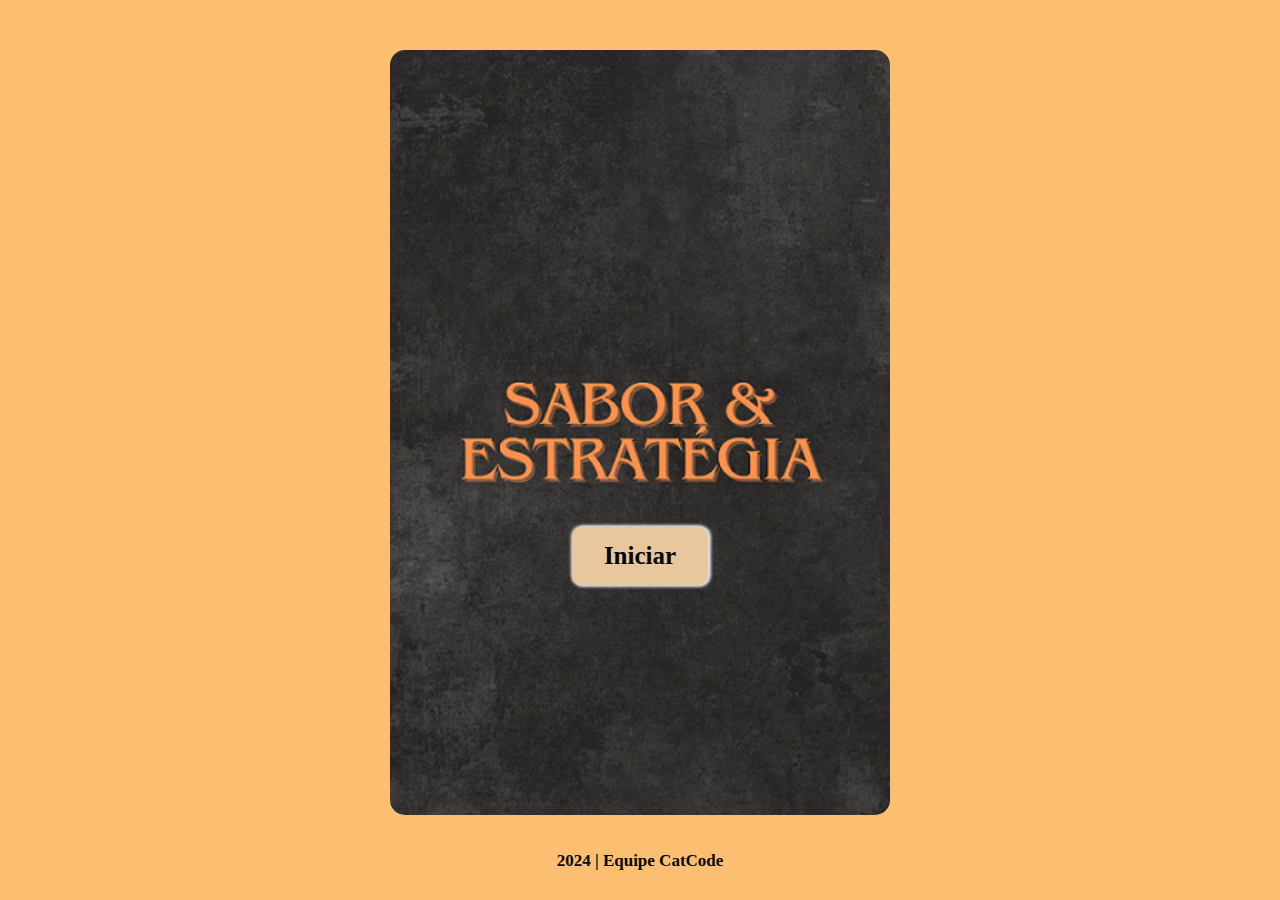
<file: index.html>
<!DOCTYPE html>
<html lang="pt-BR">
<head>
    <meta charset="UTF-8">
    <meta name="viewport" content="width=device-width, initial-scale=1.0">
    <link rel="shortcut icon" href="./assets/img/restaurante.png" type="image/png">
    <link rel="stylesheet" href="./assets/style2.css">
    <!-- <script src="culinaria_class.js"defer></script>
    <script src="culinaria_main.js"defer></script> -->
    <title>Sabor e Estratégia</title>
</head>
<body>
    <div class="texto">
        <h1></h1>
    </div>
        
    <div class="inicio">
        <a href="./index2.html" class="botao">Iniciar</a>
    </div>
    
       <br>
       <br>
<footer>
    <div class="equipe">
        2024 | Equipe CatCode 
    </div>
</footer>
</body>
</html>
</file>
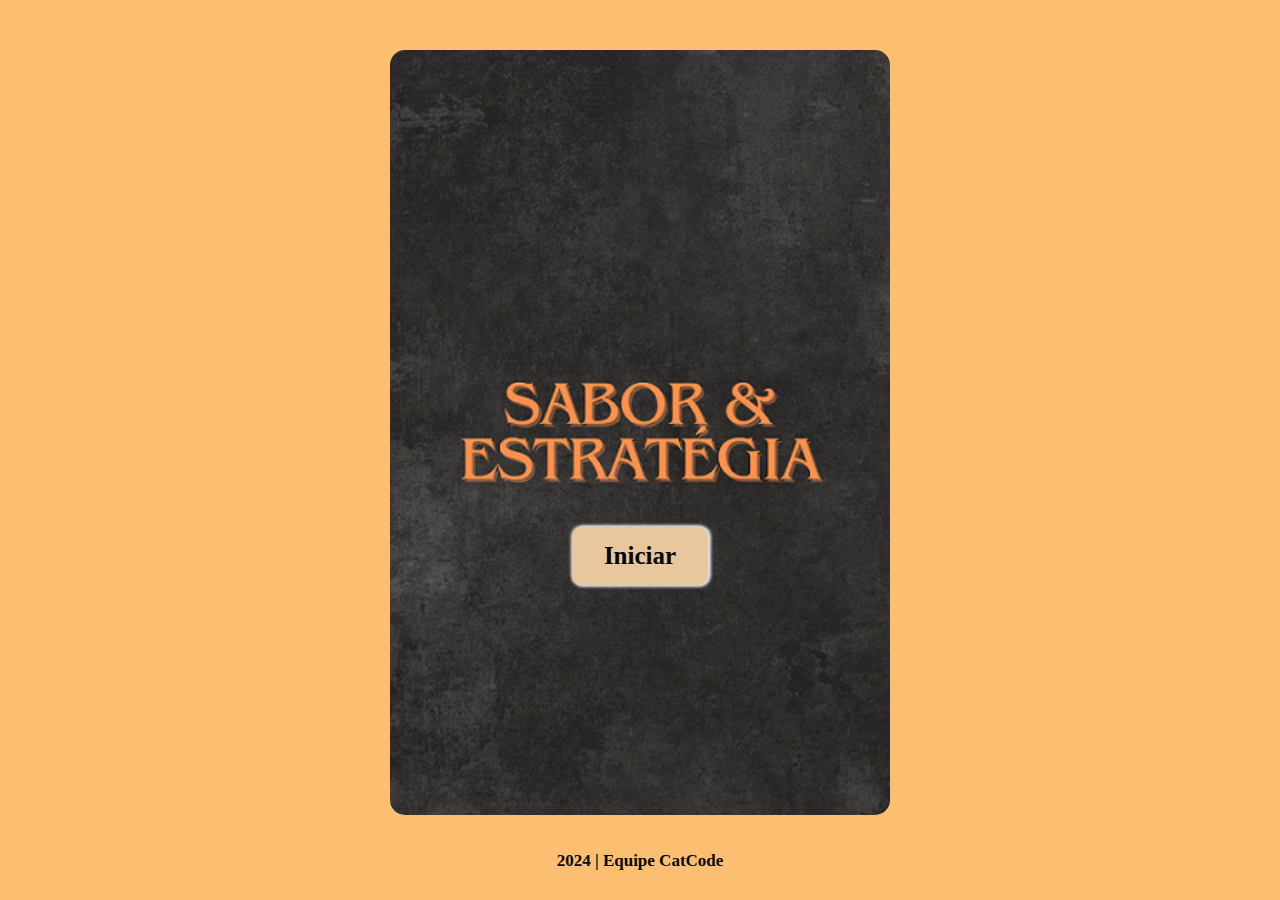
<file: index2 copy.html>
<!DOCTYPE html>
<html lang="pt-BR">
<head>
    <meta charset="UTF-8">
    <meta name="viewport" content="width=device-width, initial-scale=1.0">
    <link rel="shortcut icon" href="./assets/img/restaurante.png" type="image/png">
    <link rel="stylesheet" href="style2.css">
    <script src="culinaria_class.js"defer></script>
    <script src="culinaria_main.js"defer></script>
    <title>Sabor e Estratégia</title>
</head>
<body>
    <div class="texto">
        <h1></h1>
    </div>
        
    <div class="inicio">
        <a href="index.html" class="botao">Iniciar</a>
    </div>
    
       <br>
       <br>
<footer>
    <div class="equipe">
        2024 | Equipe CatCode 
    </div>
</footer>
</body>
</html>
</file>
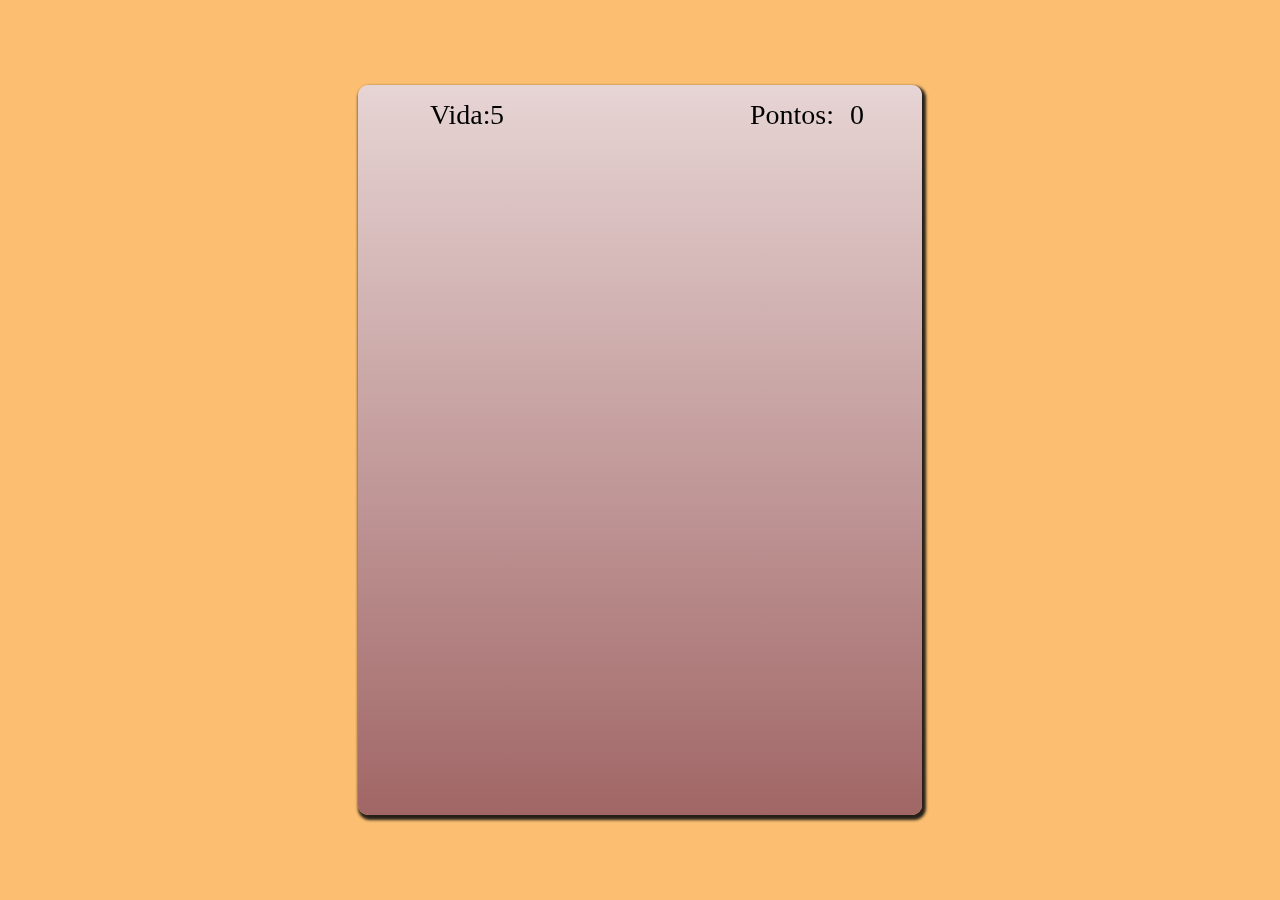
<file: index2.html>
<!DOCTYPE html>
<html lang="pt-BR">
<head>
    <meta charset="UTF-8">
    <meta name="viewport" content="width=device-width, initial-scale=1.0">
    <link rel="shortcut icon" href="./assets/img/restaurante.png" type="image/png">
    <link rel="stylesheet" href="./assets/style.css">
    <script src="culinaria_class.js" defer></script>
    <script src="culinaria_main.js" defer></script>
    <title>Sabor e Estratégia</title>
</head>
<body>
    <canvas id="des" width="500" height="700"></canvas>
    <button onclick="voltar()" id="botaoVoltar">Voltar para o menu do jogo</button>
</body>
</html>
</file>
<file: assets/style2.css>
*{
    margin: 0;
    padding: 0;
}
body{
    background-color: rgb(252, 191, 113);
    text-align: center;
}

.inicio{
    height: 85vh;
    display: flex;
    flex-direction: row;
    justify-content: center;
    align-items: center;
    border-radius: 15px;
    box-shadow: 1px 0px 3px 4px rgba(14, 13, 13, 0.904)rgba(14, 13, 13, 0.904);
    width: 500px;
    margin: auto;
    margin-top: 50px;
    font-weight: bolder;
    background-image: url('./img/fundoinicio.png');
    background-repeat: no-repeat;
    background-position: center;
    background-size: cover;
}

.botao{
    background-color:rgb(233, 199, 156);
    border: none;
    color: rgb(3, 3, 3); 
    padding: 15px 32px; 
    text-align: center; 
    text-decoration: none;
    display: inline-block;
    font-size: 25px; 
    margin: 4px 2px; 
    cursor: pointer;
    border-radius: 10px; 
    box-shadow: 1px 0px 3px 2px rgba(252, 250, 250, 0.904);
    font-family: Georgia, Times, 'Times New Roman', serif;
    margin-top: 250px;
}

.equipe{
    
    color: rgb(7, 7, 7);
    text-align: center;
    font-size: 17px;
    font-family: Georgia, Times, 'Times New Roman', serif;
    font-weight: bolder;
}
</file>
<file: style2.css>
*{
    margin: 0;
    padding: 0;
}
body{
    background-color: rgb(252, 191, 113);
    text-align: center;
}

.inicio{
    height: 85vh;
    display: flex;
    flex-direction: row;
    justify-content: center;
    align-items: center;
    border-radius: 15px;
    box-shadow: 1px 0px 3px 4px rgba(14, 13, 13, 0.904)rgba(14, 13, 13, 0.904);
    width: 500px;
    margin: auto;
    margin-top: 50px;
    font-weight: bolder;
    background-image: url('./assets/img/fundoinicio.png');
    background-repeat: no-repeat;
    background-position: center;
    background-size: cover;
}

.botao{
    background-color:rgb(233, 199, 156);
    border: none;
    color: rgb(3, 3, 3); 
    padding: 15px 32px; 
    text-align: center; 
    text-decoration: none;
    display: inline-block;
    font-size: 25px; 
    margin: 4px 2px; 
    cursor: pointer;
    border-radius: 10px; 
    box-shadow: 1px 0px 3px 2px rgba(252, 250, 250, 0.904);
    font-family: Georgia, Times, 'Times New Roman', serif;
    margin-top: 250px;
}

.equipe{
    
    color: rgb(7, 7, 7);
    text-align: center;
    font-size: 17px;
    font-family: Georgia, Times, 'Times New Roman', serif;
    font-weight: bolder;
}
</file>
<file: assets/style.css>
*{
    margin: 0;
    padding: 0;
}

body{
    background-color: rgb(252, 191, 113);
    height: 98vh;
    display: flex;
    justify-content: center;
    align-items: flex-end;
}

canvas{
    border-radius: 10px;
    border: none;
    color: rgb(3, 3, 3); 
    padding: 15px 32px; 
    margin: auto;
    position: absolute;
    top: 0;
    bottom: 0;
    left: 0;
    right: 0;
    /* background: linear-gradient(rgb(255, 253, 253), rgb(255, 250, 250)); */
    background: linear-gradient(rgb(231, 212, 212), rgb(161, 102, 102));
    box-shadow: 2px 3px 3px 2px rgba(15, 15, 15, 0.904)
    
}

button{
    display: none;
    position: relative;
    top: -40vh;
    background-color:rgb(252, 191, 113); 
    border: none;
    color: rgb(0, 0, 0); 
    padding: 10px 10px; 
    text-align: center;
    text-decoration: none;
    font-size: 18px; 
    margin: 2px 2px;
    cursor: pointer;
    border-radius: 10px; 
    box-shadow: 0px 0px 2px 2px rgba(0, 0, 0, 0.904);
    font-family:Georgia, Times, 'Times New Roman', serif;
    font-weight: bolder;

}
</file>
